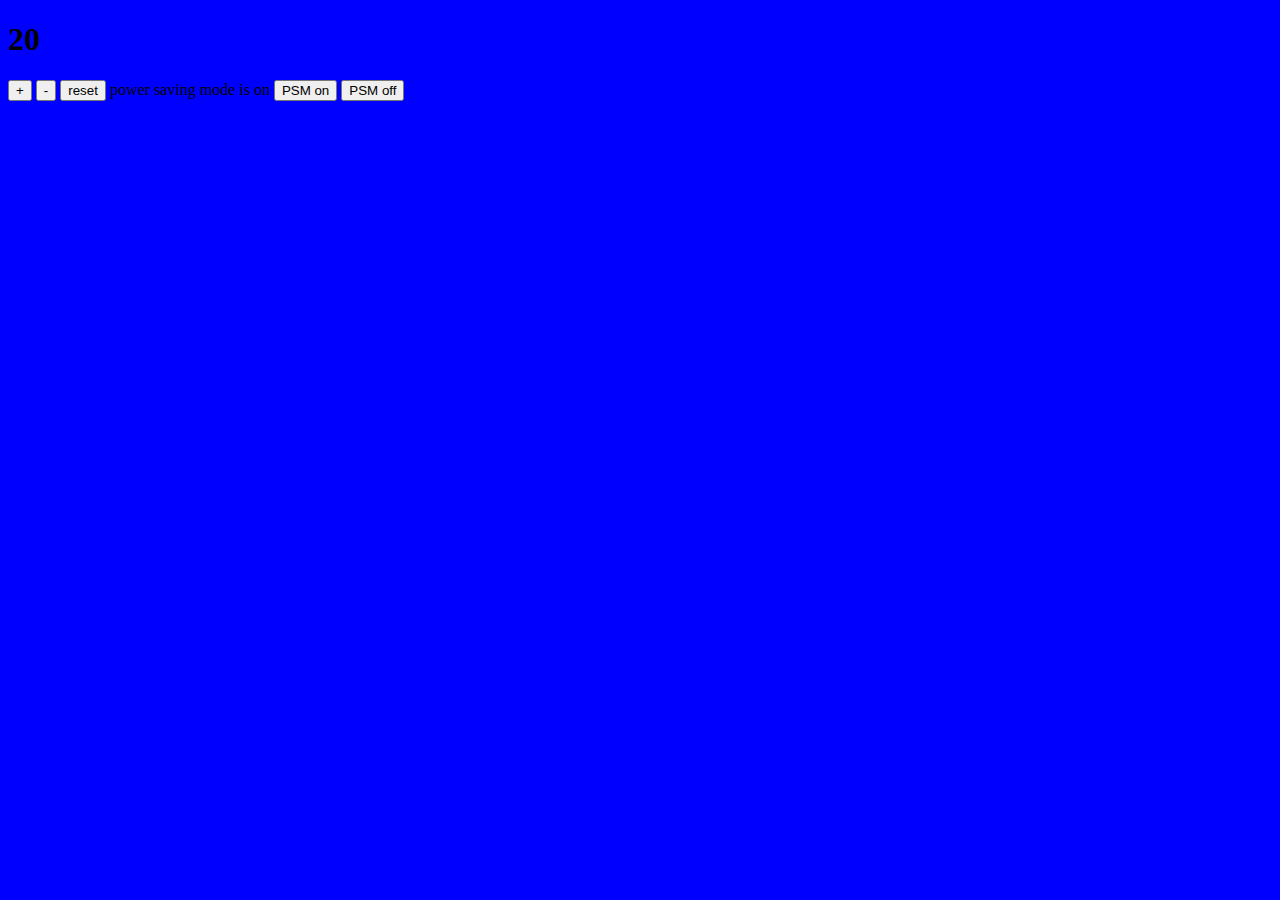
<file: index.html>
<!DOCTYPE html>
<html>

<head>
  <title>Thermostat</title>
 <link rel="stylesheet" href="public/css/style.css" type="text/css" />

</head>

<body>
  <section>
    <h1 id="temperature"></h1>
    <div>
      <button id="temperature-up">+</button>
      <button id="temperature-down">-</button>
      <button id="temperature-reset">reset</button>
      power saving mode is <span id="power-saving-status">on</span>
      <button id="powersaving-on">PSM on</button>
      <button id="powersaving-off">PSM off</button>
    </div>
  </section>

    <!-- JS file -->
    <script src="src/thermostat.js"></script>
    <script src="src/interface.js"></script>
</body>

</html>
</file>
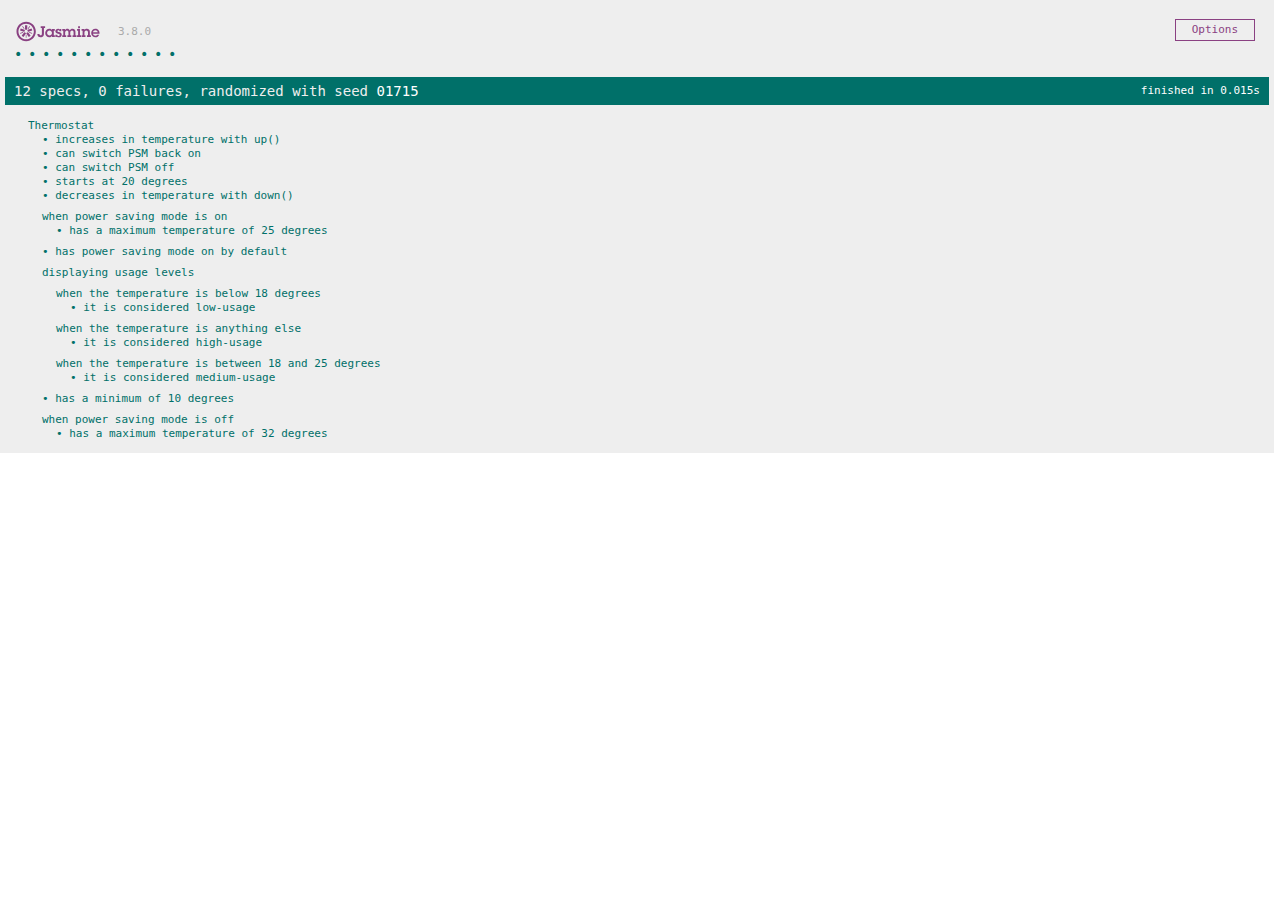
<file: SpecRunner.html>
<!DOCTYPE html>
<html>
<head>
  <meta charset="utf-8">
  <title>Jasmine Spec Runner v3.8.0</title>

  <link rel="shortcut icon" type="image/png" href="lib/jasmine-3.8.0/jasmine_favicon.png">
  <link rel="stylesheet" href="lib/jasmine-3.8.0/jasmine.css">

  <script src="lib/jasmine-3.8.0/jasmine.js"></script>
  <script src="lib/jasmine-3.8.0/jasmine-html.js"></script>
  <script src="lib/jasmine-3.8.0/boot.js"></script>

  <!-- include source files here... -->
  <script src="src/thermostat.js"></script>


  <!-- include spec files here... -->
  <script src="spec/thermostatSpec.js"></script>


</head>

<body>
</body>
</html>
</file>
<file: public/css/style.css>
.low-usage {
  color: green;
}

.medium-usage {
  color: black;
}

.high-usage {
  color: red;
}

body {
  background-color:blue;
}
</file>
<file: lib/jasmine-3.8.0/jasmine.css>
@charset "UTF-8";
body {
  overflow-y: scroll;
}

.jasmine_html-reporter {
  width: 100%;
  background-color: #eee;
  padding: 5px;
  margin: -8px;
  font-size: 11px;
  font-family: Monaco, "Lucida Console", monospace;
  line-height: 14px;
  color: #333;
}
.jasmine_html-reporter a {
  text-decoration: none;
}
.jasmine_html-reporter a:hover {
  text-decoration: underline;
}
.jasmine_html-reporter p, .jasmine_html-reporter h1, .jasmine_html-reporter h2, .jasmine_html-reporter h3, .jasmine_html-reporter h4, .jasmine_html-reporter h5, .jasmine_html-reporter h6 {
  margin: 0;
  line-height: 14px;
}
.jasmine_html-reporter .jasmine-banner,
.jasmine_html-reporter .jasmine-symbol-summary,
.jasmine_html-reporter .jasmine-summary,
.jasmine_html-reporter .jasmine-result-message,
.jasmine_html-reporter .jasmine-spec .jasmine-description,
.jasmine_html-reporter .jasmine-spec-detail .jasmine-description,
.jasmine_html-reporter .jasmine-alert .jasmine-bar,
.jasmine_html-reporter .jasmine-stack-trace {
  padding-left: 9px;
  padding-right: 9px;
}
.jasmine_html-reporter .jasmine-banner {
  position: relative;
}
.jasmine_html-reporter .jasmine-banner .jasmine-title {
  background: url("[data-uri]") no-repeat;
  background: url("[data-uri]") no-repeat, none;
  -moz-background-size: 100%;
  -o-background-size: 100%;
  -webkit-background-size: 100%;
  background-size: 100%;
  display: block;
  float: left;
  width: 90px;
  height: 25px;
}
.jasmine_html-reporter .jasmine-banner .jasmine-version {
  margin-left: 14px;
  position: relative;
  top: 6px;
}
.jasmine_html-reporter #jasmine_content {
  position: fixed;
  right: 100%;
}
.jasmine_html-reporter .jasmine-version {
  color: #aaa;
}
.jasmine_html-reporter .jasmine-banner {
  margin-top: 14px;
}
.jasmine_html-reporter .jasmine-duration {
  color: #fff;
  float: right;
  line-height: 28px;
  padding-right: 9px;
}
.jasmine_html-reporter .jasmine-symbol-summary {
  overflow: hidden;
  margin: 14px 0;
}
.jasmine_html-reporter .jasmine-symbol-summary li {
  display: inline-block;
  height: 10px;
  width: 14px;
  font-size: 16px;
}
.jasmine_html-reporter .jasmine-symbol-summary li.jasmine-passed {
  font-size: 14px;
}
.jasmine_html-reporter .jasmine-symbol-summary li.jasmine-passed:before {
  color: #007069;
  content: "•";
}
.jasmine_html-reporter .jasmine-symbol-summary li.jasmine-failed {
  line-height: 9px;
}
.jasmine_html-reporter .jasmine-symbol-summary li.jasmine-failed:before {
  color: #ca3a11;
  content: "×";
  font-weight: bold;
  margin-left: -1px;
}
.jasmine_html-reporter .jasmine-symbol-summary li.jasmine-excluded {
  font-size: 14px;
}
.jasmine_html-reporter .jasmine-symbol-summary li.jasmine-excluded:before {
  color: #bababa;
  content: "•";
}
.jasmine_html-reporter .jasmine-symbol-summary li.jasmine-excluded-no-display {
  font-size: 14px;
  display: none;
}
.jasmine_html-reporter .jasmine-symbol-summary li.jasmine-pending {
  line-height: 17px;
}
.jasmine_html-reporter .jasmine-symbol-summary li.jasmine-pending:before {
  color: #ba9d37;
  content: "*";
}
.jasmine_html-reporter .jasmine-symbol-summary li.jasmine-empty {
  font-size: 14px;
}
.jasmine_html-reporter .jasmine-symbol-summary li.jasmine-empty:before {
  color: #ba9d37;
  content: "•";
}
.jasmine_html-reporter .jasmine-run-options {
  float: right;
  margin-right: 5px;
  border: 1px solid #8a4182;
  color: #8a4182;
  position: relative;
  line-height: 20px;
}
.jasmine_html-reporter .jasmine-run-options .jasmine-trigger {
  cursor: pointer;
  padding: 8px 16px;
}
.jasmine_html-reporter .jasmine-run-options .jasmine-payload {
  position: absolute;
  display: none;
  right: -1px;
  border: 1px solid #8a4182;
  background-color: #eee;
  white-space: nowrap;
  padding: 4px 8px;
}
.jasmine_html-reporter .jasmine-run-options .jasmine-payload.jasmine-open {
  display: block;
}
.jasmine_html-reporter .jasmine-bar {
  line-height: 28px;
  font-size: 14px;
  display: block;
  color: #eee;
}
.jasmine_html-reporter .jasmine-bar.jasmine-failed, .jasmine_html-reporter .jasmine-bar.jasmine-errored {
  background-color: #ca3a11;
  border-bottom: 1px solid #eee;
}
.jasmine_html-reporter .jasmine-bar.jasmine-passed {
  background-color: #007069;
}
.jasmine_html-reporter .jasmine-bar.jasmine-incomplete {
  background-color: #bababa;
}
.jasmine_html-reporter .jasmine-bar.jasmine-skipped {
  background-color: #bababa;
}
.jasmine_html-reporter .jasmine-bar.jasmine-warning {
  background-color: #ba9d37;
  color: #333;
}
.jasmine_html-reporter .jasmine-bar.jasmine-menu {
  background-color: #fff;
  color: #aaa;
}
.jasmine_html-reporter .jasmine-bar.jasmine-menu a {
  color: #333;
}
.jasmine_html-reporter .jasmine-bar a {
  color: white;
}
.jasmine_html-reporter.jasmine-spec-list .jasmine-bar.jasmine-menu.jasmine-failure-list,
.jasmine_html-reporter.jasmine-spec-list .jasmine-results .jasmine-failures {
  display: none;
}
.jasmine_html-reporter.jasmine-failure-list .jasmine-bar.jasmine-menu.jasmine-spec-list,
.jasmine_html-reporter.jasmine-failure-list .jasmine-summary {
  display: none;
}
.jasmine_html-reporter .jasmine-results {
  margin-top: 14px;
}
.jasmine_html-reporter .jasmine-summary {
  margin-top: 14px;
}
.jasmine_html-reporter .jasmine-summary ul {
  list-style-type: none;
  margin-left: 14px;
  padding-top: 0;
  padding-left: 0;
}
.jasmine_html-reporter .jasmine-summary ul.jasmine-suite {
  margin-top: 7px;
  margin-bottom: 7px;
}
.jasmine_html-reporter .jasmine-summary li.jasmine-passed a {
  color: #007069;
}
.jasmine_html-reporter .jasmine-summary li.jasmine-failed a {
  color: #ca3a11;
}
.jasmine_html-reporter .jasmine-summary li.jasmine-empty a {
  color: #ba9d37;
}
.jasmine_html-reporter .jasmine-summary li.jasmine-pending a {
  color: #ba9d37;
}
.jasmine_html-reporter .jasmine-summary li.jasmine-excluded a {
  color: #bababa;
}
.jasmine_html-reporter .jasmine-specs li.jasmine-passed a:before {
  content: "• ";
}
.jasmine_html-reporter .jasmine-specs li.jasmine-failed a:before {
  content: "× ";
}
.jasmine_html-reporter .jasmine-specs li.jasmine-empty a:before {
  content: "* ";
}
.jasmine_html-reporter .jasmine-specs li.jasmine-pending a:before {
  content: "• ";
}
.jasmine_html-reporter .jasmine-specs li.jasmine-excluded a:before {
  content: "• ";
}
.jasmine_html-reporter .jasmine-description + .jasmine-suite {
  margin-top: 0;
}
.jasmine_html-reporter .jasmine-suite {
  margin-top: 14px;
}
.jasmine_html-reporter .jasmine-suite a {
  color: #333;
}
.jasmine_html-reporter .jasmine-failures .jasmine-spec-detail {
  margin-bottom: 28px;
}
.jasmine_html-reporter .jasmine-failures .jasmine-spec-detail .jasmine-description {
  background-color: #ca3a11;
  color: white;
}
.jasmine_html-reporter .jasmine-failures .jasmine-spec-detail .jasmine-description a {
  color: white;
}
.jasmine_html-reporter .jasmine-result-message {
  padding-top: 14px;
  color: #333;
  white-space: pre-wrap;
}
.jasmine_html-reporter .jasmine-result-message span.jasmine-result {
  display: block;
}
.jasmine_html-reporter .jasmine-stack-trace {
  margin: 5px 0 0 0;
  max-height: 224px;
  overflow: auto;
  line-height: 18px;
  color: #666;
  border: 1px solid #ddd;
  background: white;
  white-space: pre;
}
</file>
